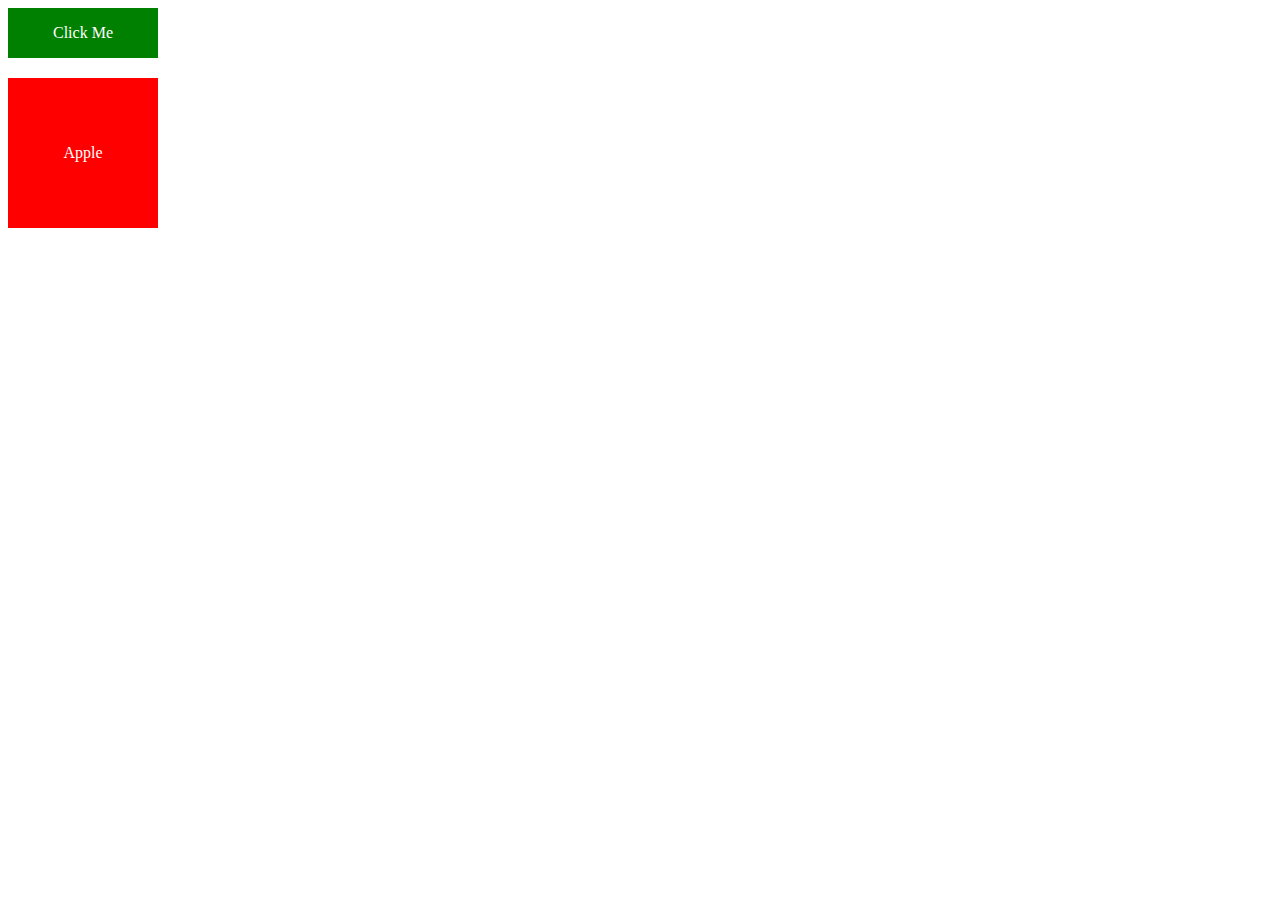
<file: click_function/index.html>
<!DOCTYPE html>
<html lang="en">
<head>
  <meta charset="UTF-8">
  <title>Click Functions</title>
  <link rel="stylesheet" href="style.css">
  <script src="script.js"></script>
</head>
<body>

  <div id="div1" class="greenblk">
    Click Me
  </div>

  <div id="div2" class="box">
    Apple
  </div>

  
</body>
</html>
</file>
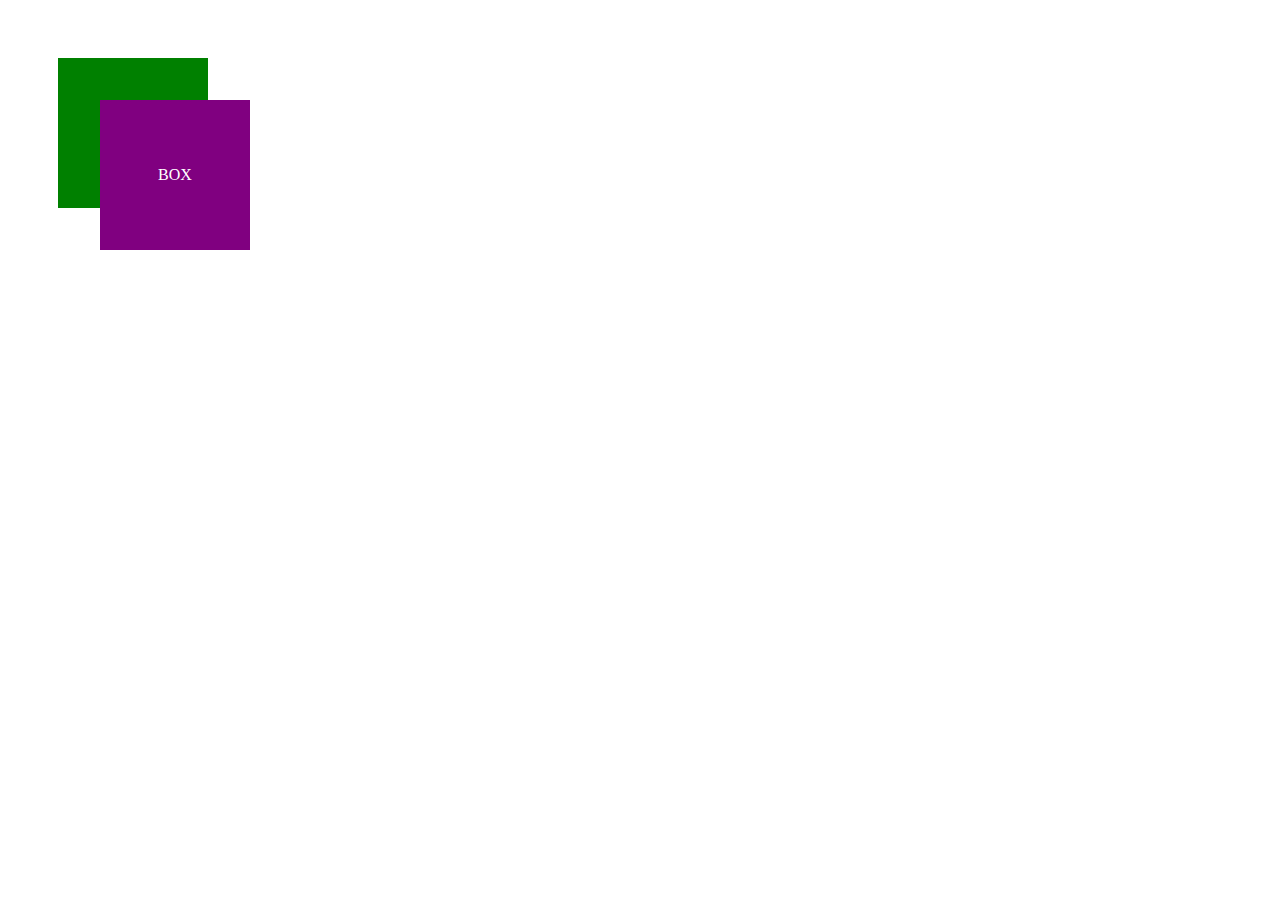
<file: Fucntion/index.html>
<!DOCTYPE html>
<html>
<head>
  <title>Funtion</title>
  <link rel="stylesheet" href="style.css">
  <script src="script.js"></script>
</head>
<body>

  <div id="div1">apple</div>
  <div id="div2">BOX</div>
  
</body>
</html>
</file>
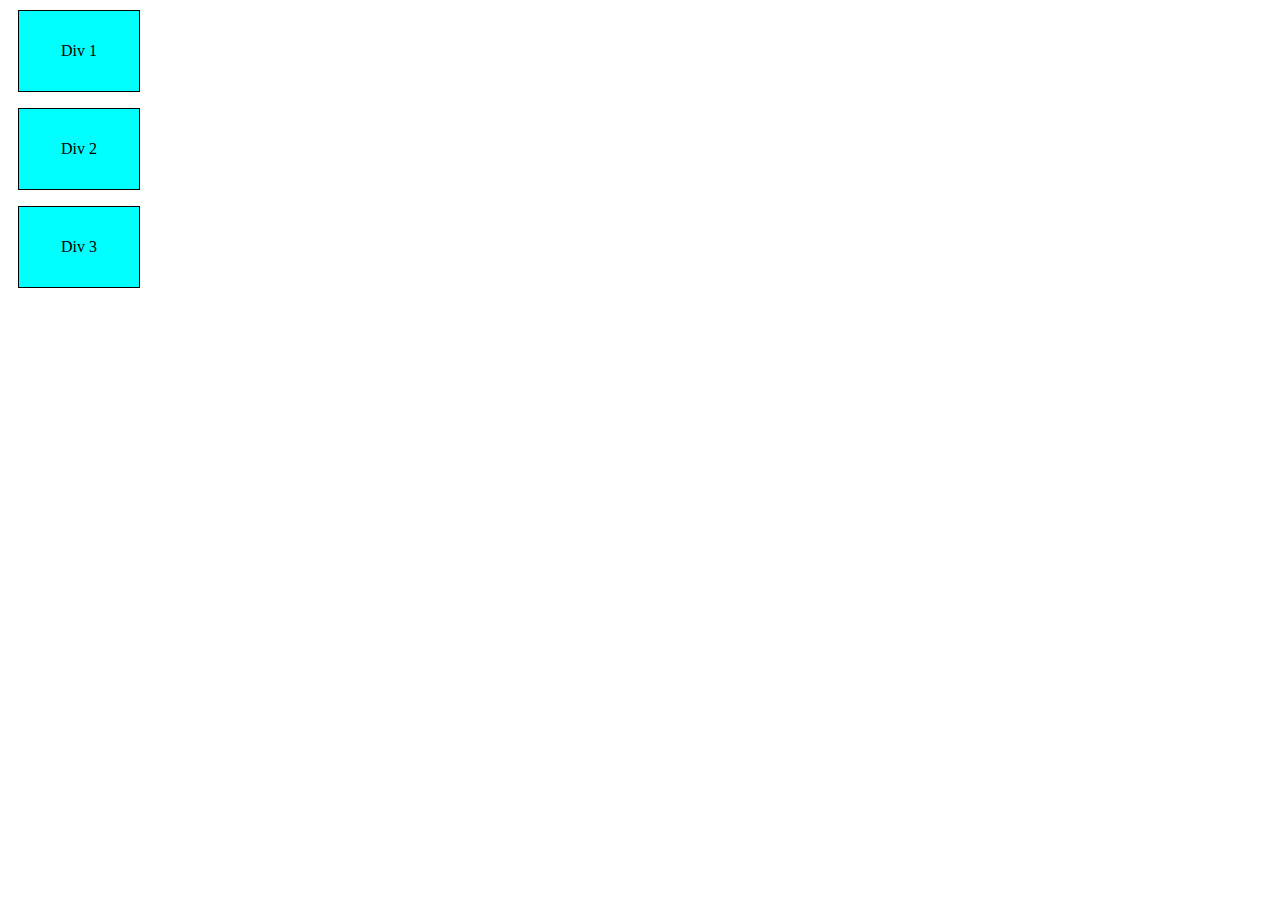
<file: mmk/index.html>
<!DOCTYPE html>
<html>
<head>
    <title>hello</title>
    <link rel="stylesheet" href="style.css">
    <script src="script.js"></script>
</head>
<body>

    <div id="div1" class="div">Div 1</div>
    <p id="p1"></p>
    <div id="div2" class="div">Div 2</div>
    <p id="p2"></p>
    <div id="div3" class="div">Div 3</div>
    <p id="p3"></p>

</body>
</html>
<!-- //you rolled this that dekhnu paryo  -->
</file>
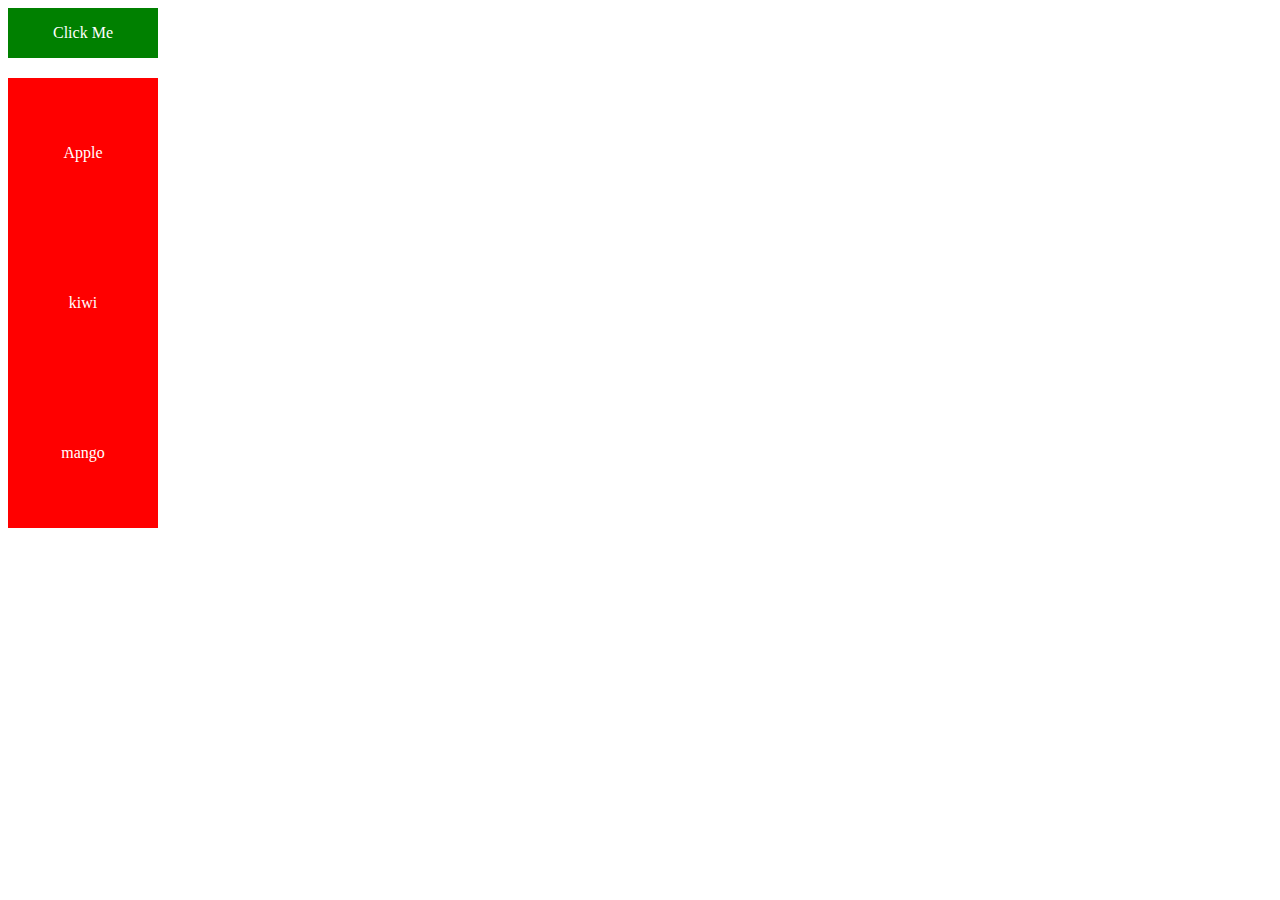
<file: mouse_key_entre/index.html>
<!DOCTYPE html>
<html lang="en">
<head>
  <meta charset="UTF-8">
  <title>Key enter</title>
  <link rel="stylesheet" href="style.css">
  <script src="script.js"></script>
</head>
<body>

  <div id="div1" class="greenblk">
    Click Me
  </div>

  <div id="div2" class="box">
    Apple
  </div>

  <div id="div3" class="box">
    kiwi
  </div>

  <div id="div4" class="box">
    mango
  </div>


  
</body>
</html>
</file>
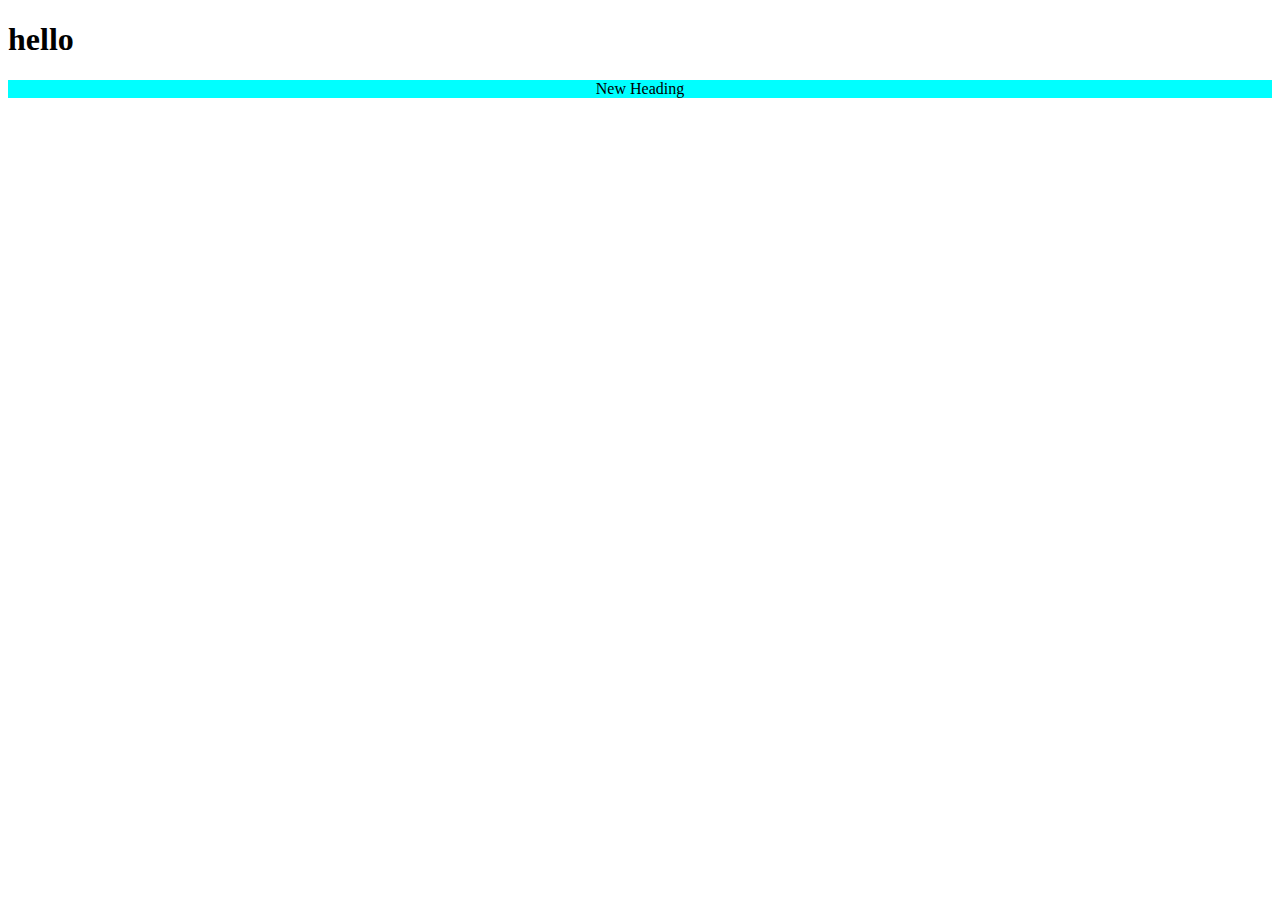
<file: second_js/index.html>
<!DOCTYPE html>
<html lang="en">
<head>
  <meta charset="UTF-8">
  <title>JS Functions</title>
  <link rel="stylesheet" href="style.css">
  <script src="script.js"></script>
</head>
<body>
  <h1>hello</h1>
  <div id="mainBox" class="box">
    HELLOW
  </div>
</body>
</html>
</file>
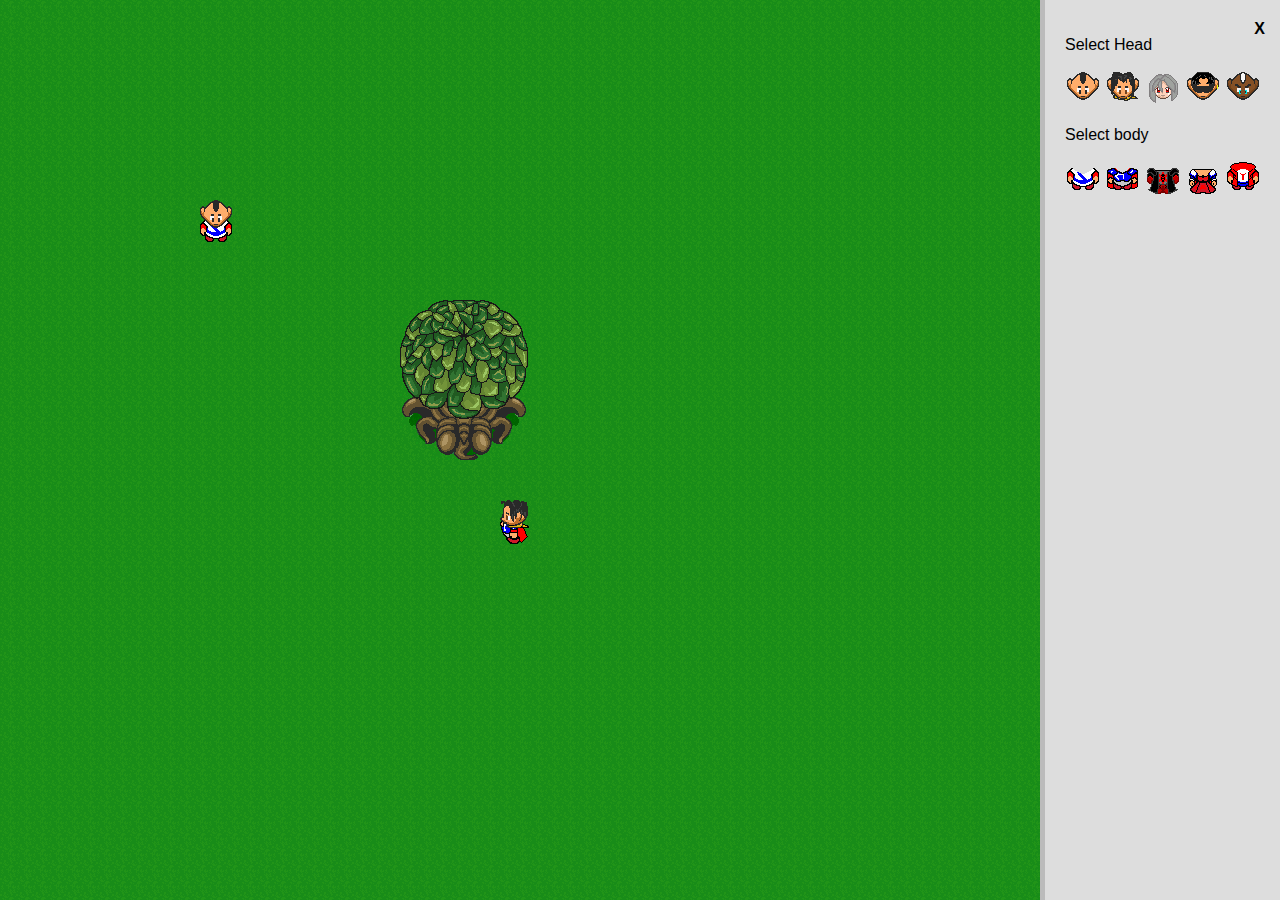
<file: Game/game.html>
<!DOCTYPE html>
<html>
	<head>
		<title>Demo 1</title>
		<link rel="stylesheet" href="game.css" />
		<script src="game.js"></script>
	</head>

	<body>

		<div id="player" class="character standDown">
			<div class="head">
			</div>

			<div class="body">
			</div>
		</div>


		<img src="images/tree.png" class="tree" />

		<div id="opponent" class="character standLeft">
			<div class="head">
			</div>

			<div class="body">
			</div>
		</div>

		<aside>
			<a id="closeside">X</a>

			<p>Select Head</p>
			<ul class="heads">
				<li id="head0"></li>
				<li id="head1"></li>
				<li id="head2"></li>
				<li id="head3"></li>
				<li id="head4"></li>
			</ul>

			<p>Select body</p>
			<ul class="bodies">
				<li id="body0"></li>
				<li id="body1"></li>
				<li id="body2"></li>
				<li id="body3"></li>
				<li id="body4"></li>
			</ul>
		</aside>
	</body>
</html>
</file>
<file: click_function/style.css>
.greenblk {
  width: 150px;
  height: 50px;
  background-color: green;
  color: white;
  text-align: center;
  line-height: 50px;
  margin-bottom: 20px;
}

.box {
  width: 150px;
  height: 150px;
  background-color: red;
  text-align: center;
  line-height: 150px;
  color: white;
}
</file>
<file: Fucntion/style.css>
#div1 {
  height: 150px;
  width: 150px;
  background-color: green;
  color: white;
  text-align: center;
  line-height: 150px;
  margin: 50px;
  position: absolute;

}

#div2 {
  height: 150px;
  width: 150px;
  background-color: purple;
  color: white;
  text-align: center;
  line-height: 150px;
  position: absolute;
  left: 100px;
  top: 100px;
}
</file>
<file: mmk/style.css>
div {
    width: 120px;
    height: 80px;
    border: 1px solid black;
    margin: 10px;
    text-align: center;
    line-height: 80px;
    background-color: aqua;
}
</file>
<file: mouse_key_entre/style.css>
.greenblk {
  width: 150px;
  height: 50px;
  background-color: green;
  color: white;
  text-align: center;
  line-height: 50px;
  margin-bottom: 20px;
}

.box {
  width: 150px;
  height: 150px;
  background-color: red;
  text-align: center;
  line-height: 150px;
  color: white;
}
</file>
<file: second_js/style.css>
.box {
    background-color: aqua;
    text-align: center;
    
}
</file>
<file: Game/game.css>
body {background-image: url(images/bg.png); margin: 0; padding: 0; font-family: calibri, sans-serif;}


aside {width: 200px; position: fixed; height: 100vh; left: 100%; margin-left: -240px; background-color: #ddd; border-left: 5px solid #bbb; padding: 20px;}
#closeside {float: right; font-weight: bold; cursor: pointer;}

.character {position: absolute; top: 200px; left: 200px; display: block;}
.character .body {width: 32px; height: 32px; background-image: url(images/body0.png); background-position: 64px 0px; margin-top: 14px; }
.character .head {width: 32px; height: 32px; background-image: url(images/head0.png); margin-bottom: 0;position: absolute; background-repeat: no-repeat; background-position: 0px -64px;}

aside ul {list-style-type: none; margin-left: 0; padding-left: 0; margin-bottom: 20px; overflow: auto;}
.heads li, .bodies li {width: 32px; height: 32px; background-position: 0 -64px; float: left; cursor: pointer; border: 2px solid #ddd; margin-right: 4px;}
.heads li:hover, .bodies li:hover {border: 2px solid red;}
#head0 {background-image: url(images/head0.png);}

#head1 {background-image: url(images/head1.png);}
#head2 {background-image: url(images/head2.png);}
#head3 {background-image: url(images/head3.png);}
#head4 {background-image: url(images/head4.png);}

.bodies li {background-position: 64px 0px;}
#body0 {background-image: url(images/body0.png);}
#body1 {background-image: url(images/body1.png);}
#body2 {background-image: url(images/body2.png);}
#body3 {background-image: url(images/body3.png);}
#body4 {background-image: url(images/body4.png);}

.tree {position: absolute; left: 400px; top: 300px;}

#opponent {left: 500px; top: 500px;}
#opponent .body {background-image: url(images/body1.png);}
#opponent .head {background-image: url(images/head1.png);}

.character.standUp .head {
	background-position: 0px 0px;
}

.character.standDown .head {
	background-position: 0px -64px;
}

.character.standLeft .head {
	background-position: 0px -32px;
}

.character.standRight .head {
	background-position: 0px -96px;
}

.character.standUp .body {
	background-position: 0px 0px;
}

.character.standDown .body {
	background-position: -64px 0px;
}

.character.standLeft .body {
	background-position: -32px 0px;
}

.character.standRight .body {
	background-position: -96px 0px;
}




.character.walkUp .head { 
	background-position: 0px 0px;
	animation: headbob 0.5s infinite;
}

.character.walkUp .body {
    animation: walkup 1s steps(3) infinite;
}


.character.walkDown .head { 
	background-position: 0px -64px;
	animation: headbob 0.75s infinite;
}

.character.walkDown .body {
    animation: walkdown 1s steps(3) infinite;
}

.character.walkLeft .head { 
	background-position: 0px -32px;
	margin-top: -3px;
	margin-left: -2px;
	animation: headbob2 0.75s infinite;
}

.character.walkLeft .body {
    animation: walkleft 1s steps(3) infinite;
}

@keyframes walkleft {
   0%, 100% { background-position:  -32px  -32px; }
     50% { background-position: -32px -128px; }
}


.character.walkRight .head { 
	background-position: 0px -96px;
	margin-top: -3px;
	margin-left: 4px;
	animation: headbob3 0.75s infinite;
}

.character.walkRight .body {
    animation: walkright 1s steps(3) infinite;
}

@keyframes walkright {
   0%, 100% { background-position:  -96px  -32px; }
     50% { background-position: -96px -128px; }
}



@keyframes walkup {
   0%, 100% { background-position:  0px  -32px; }
     50% { background-position: 0px -128px; }
}


@keyframes walkdown {
   0%, 100% { background-position:  -64px  -32px; }
     50% { background-position: -64px -128px; }
}


@keyframes headbob {
   0%, 100% { margin-top: 0px; }
     50% { margin-top: 1px; }
}


@keyframes headbob2 {
   0%, 100% { margin-left: -2px; }
     50% { margin-left: 0px; }
}


@keyframes headbob3 {
   0%, 100% { margin-left: 2px; }
     50% { margin-left: 0px; }
}
</file>
